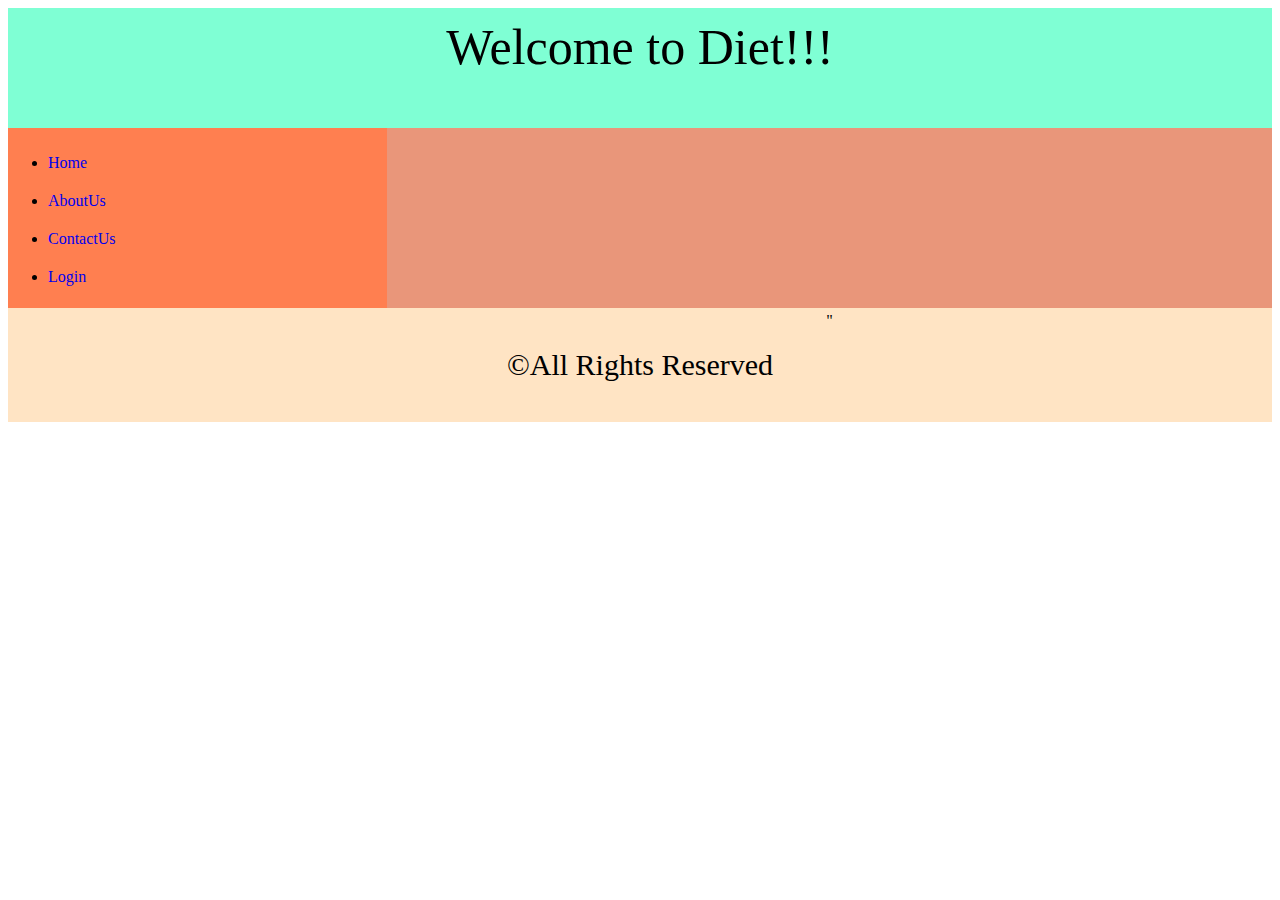
<file: index.html>
<!DOCTYPE html>
<html>
    <head>
        <title>DIET</title>
        <link rel="stylesheet"
        href="../CSS/index.css">
    </head>
    <body>
        <header>
            Welcome to Diet!!!
        </header>
        <section>
            <nav>
                <ul>
                    <li> <a href="./HTML/HOME.html" target="myframe">Home</a></li>
                    <li> <a href="./HTML/AboutUs.html" target="myframe">AboutUs</a></li>
                    <li> <a href="./HTML/ContactUs.html" target="myframe">ContactUs</a></li>
                    <li> <a href="./HTML/Login.html" target="myframe">Login</a></li>
                </ul>
            </nav>
            <article>
                <iframe name="myframe"
                style="width:100%;
                height: 100%;
                border: none;"></iframe>"
            </article>
        </section>
        <footer>
            &copy;All Rights Reserved

        </footer>
    </body>
</html>
</file>
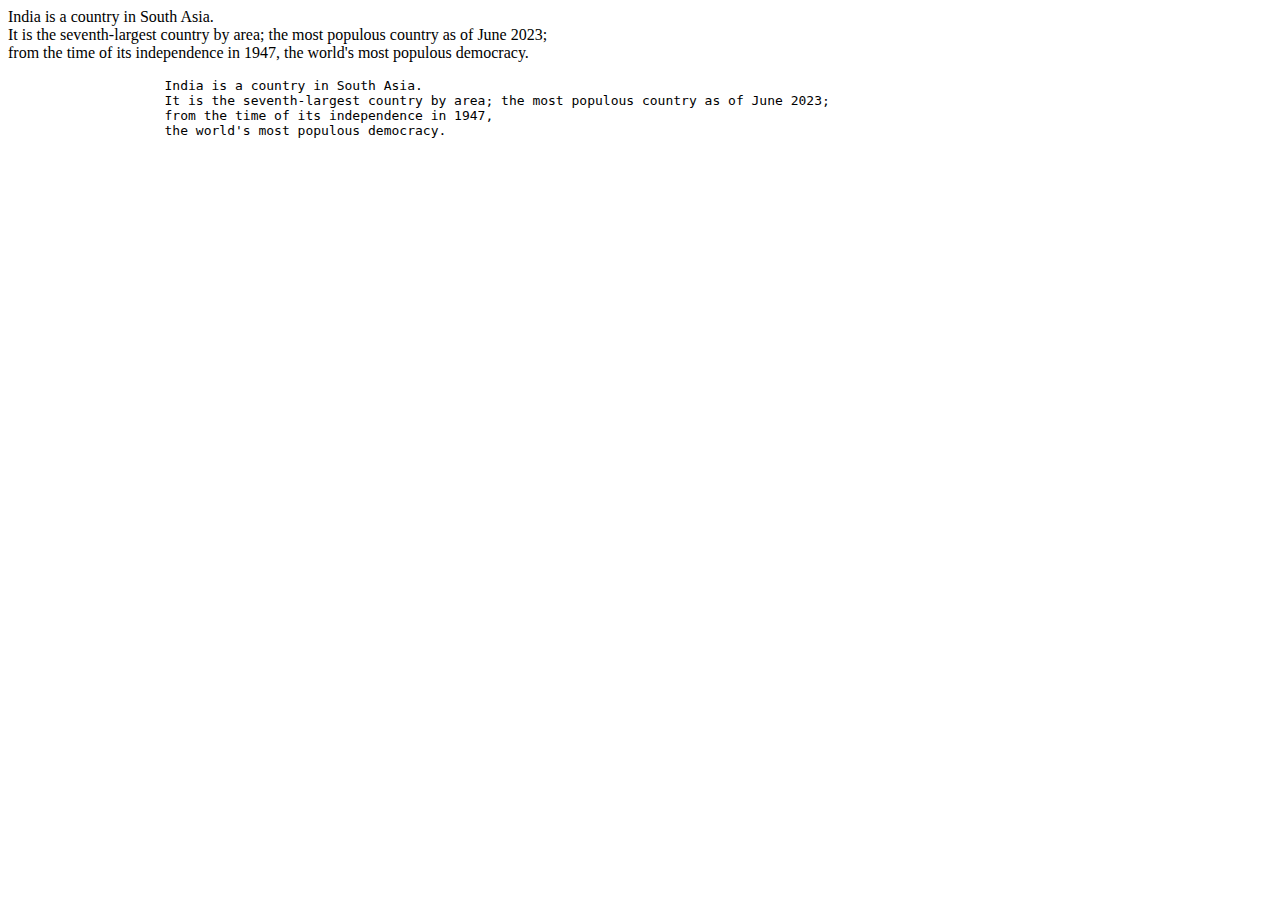
<file: HTML/Block Tags.html>
<DOCTYPE html>
    <html>
        <head>
            <title>Block Tags</title>
        </head>
        <body>
            <!--Block Tags-->
            <div>
                <p>
                    India is a country in South Asia.<br>
                    It is the seventh-largest country by area; the most populous country as of June 2023;<br>
                    from the time of its independence in 1947, 
                    the world's most populous democracy.
                </p>
                <pre>
                    India is a country in South Asia. 
                    It is the seventh-largest country by area; the most populous country as of June 2023;
                    from the time of its independence in 1947, 
                    the world's most populous democracy.
                </pre>
            </div>
        </body>
    </html>
</DOCTYPE>
</file>
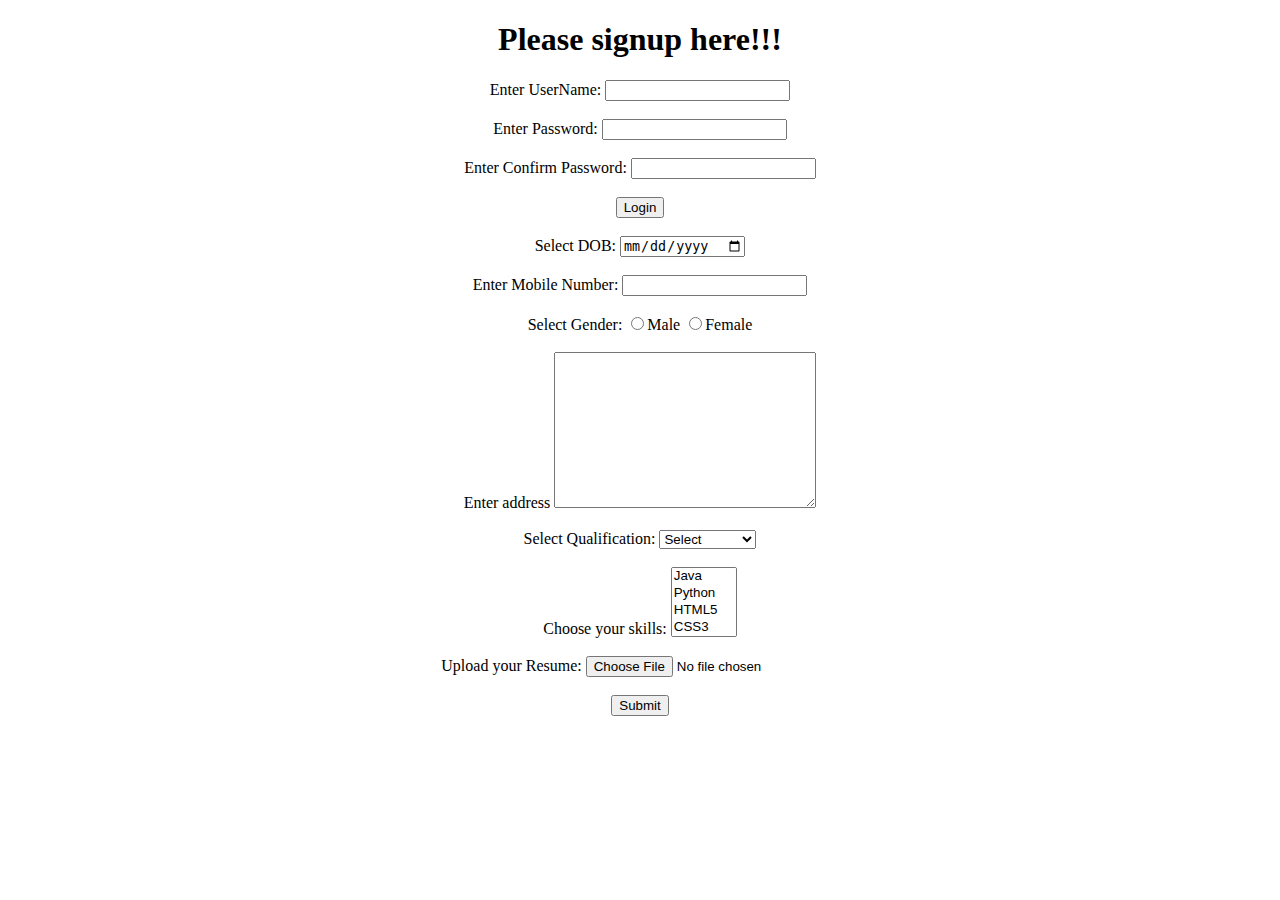
<file: HTML/Forms.html>
<!DOCTYPE html>
<html>
    <head>
        <title>Form</title>
    </head>
    <body>
        <center>
            <h1>Please signup here!!!</h1>
            <form action="https://www.w3schools.com/tags/ref_httpmethods.asp">
                <label>Enter UserName:</label>
                <input type="text" name="UserName"><br><br>
                <label>Enter Password:</label>
                <input type="password" name="password"><br><br>
                <label>Enter Confirm Password:</label>
                <input type="password" name="confirmpassword"><br><br>
                <input type="submit" value="Login"><br><br>
                <label>Select DOB:</label>
                <input type="date"><br><br>
                <label>Enter Mobile Number:</label>
                <input type="number" name="mobilenumber"><br><br>
                <label>Select Gender:</label>
                <input type="radio" name="gender";value="male">Male
                <input type="radio" name="gender";value="female">Female<br><br>
                <label>Enter address</label>
                <textarea name="address" id="" rows="10" cols="30"></textarea><br><br>
                <label>Select Qualification:</label>
                <select name="Qualification">
                <option value="select">Select</option>
                <option value="B.E/B.Tech">B.E/B.ETech</option>
                <option value="MCA">MCA</option>
                <option value="MBA">MBA</option>
                </select>
                <br><br>
                <label>Choose your skills:</label>
                <select name="skills" multiple>
                <option value="Java">Java</option>
                <option value="Python">Python</option>
                <option value="HTML5">HTML5</option>
                <option value="CSS3">CSS3</option>
                <option value="Javascript">Javascript</option>
                </select><br><br>
                <label>Upload your Resume:</label>
                <input type="file" name="resume"><br><br>
                <input type="submit" name="Register"><br><br>
            </form> 
        </center>
    </body>
</html>
</file>
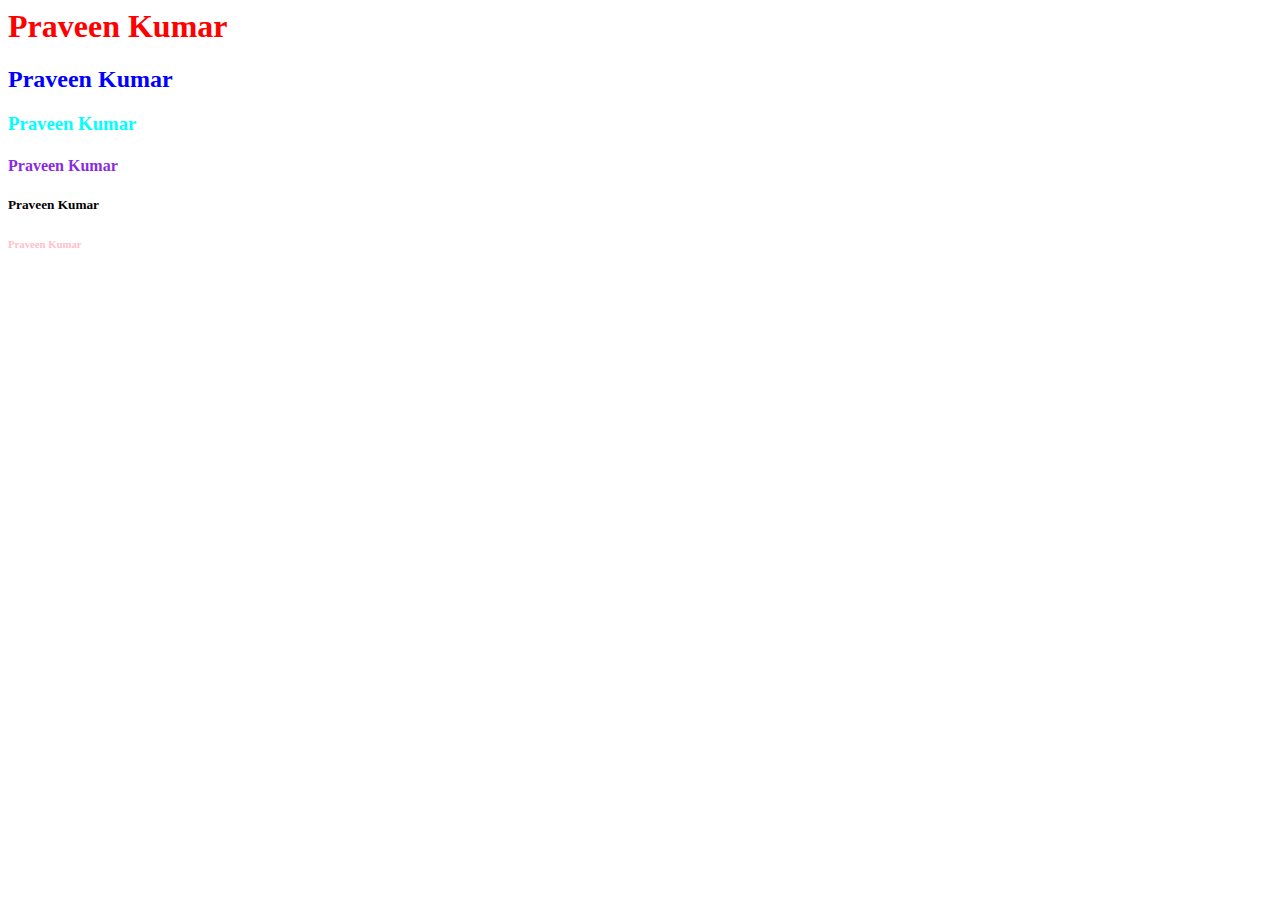
<file: HTML/Headings.html>
<DOCTYPE html>
    <html>
        <head>
            <title>Headings</title>
        </head>
        <body>
            <!--Headinng Tags-->
            <h1 style="color:red">Praveen Kumar</h1>
            <h2 style="color:blue">Praveen Kumar</h2>
            <h3 style="color:aqua">Praveen Kumar</h3>
            <h4 style="color:blueviolet">Praveen Kumar</h4>
            <h5 style="color:black;">Praveen Kumar</h5>
            <h6 style="color:pink;">Praveen Kumar</h6>
        </body>
    </html>
</DOCTYPE>
</file>
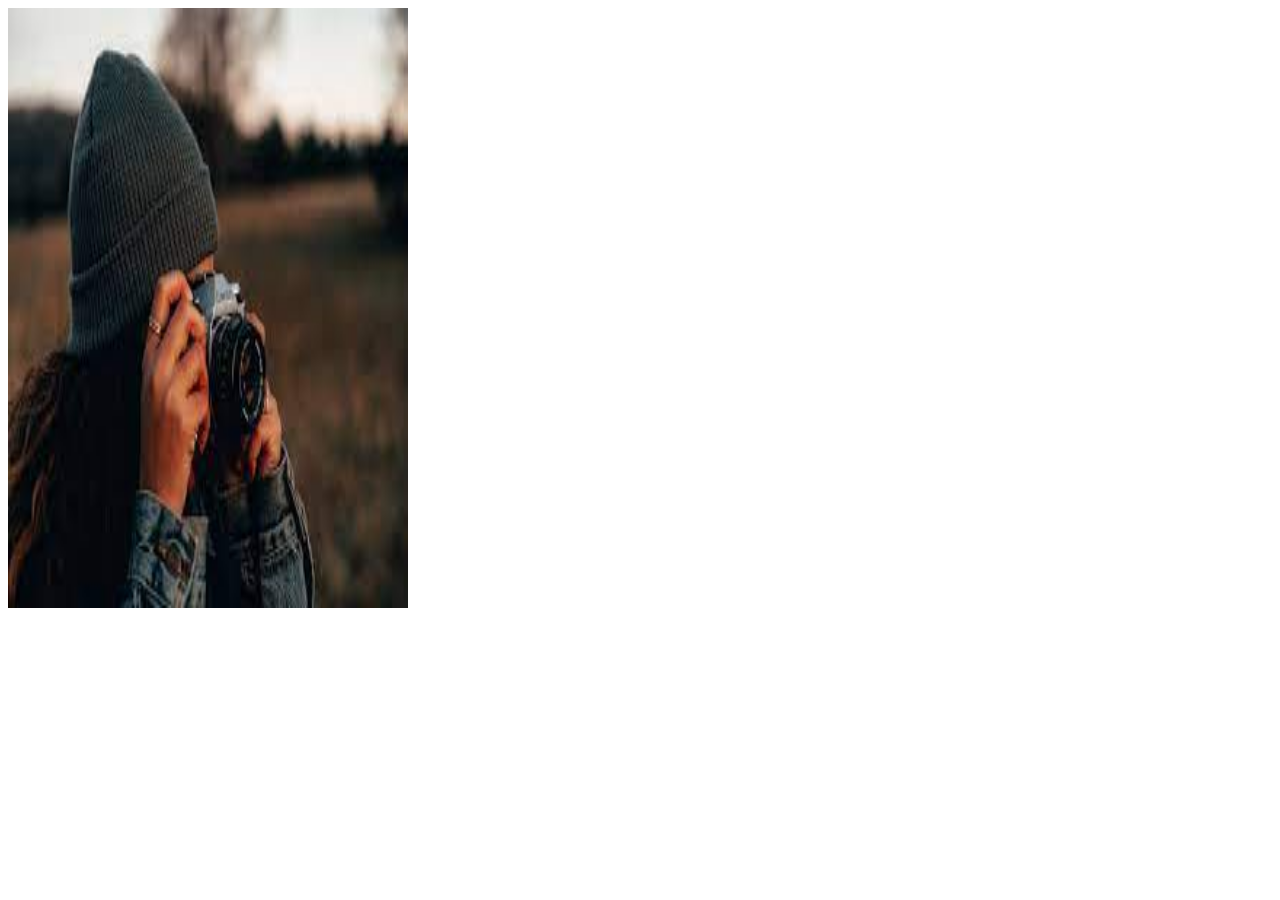
<file: HTML/Image Tags.html>
<!DOCTYPE html>
<html>
    <head>
        <title>Image Tags</title>
    </head>
    <body>
        <img src="[data-uri]"
        height="600"
        width="400"
    </body>
</html>
</file>
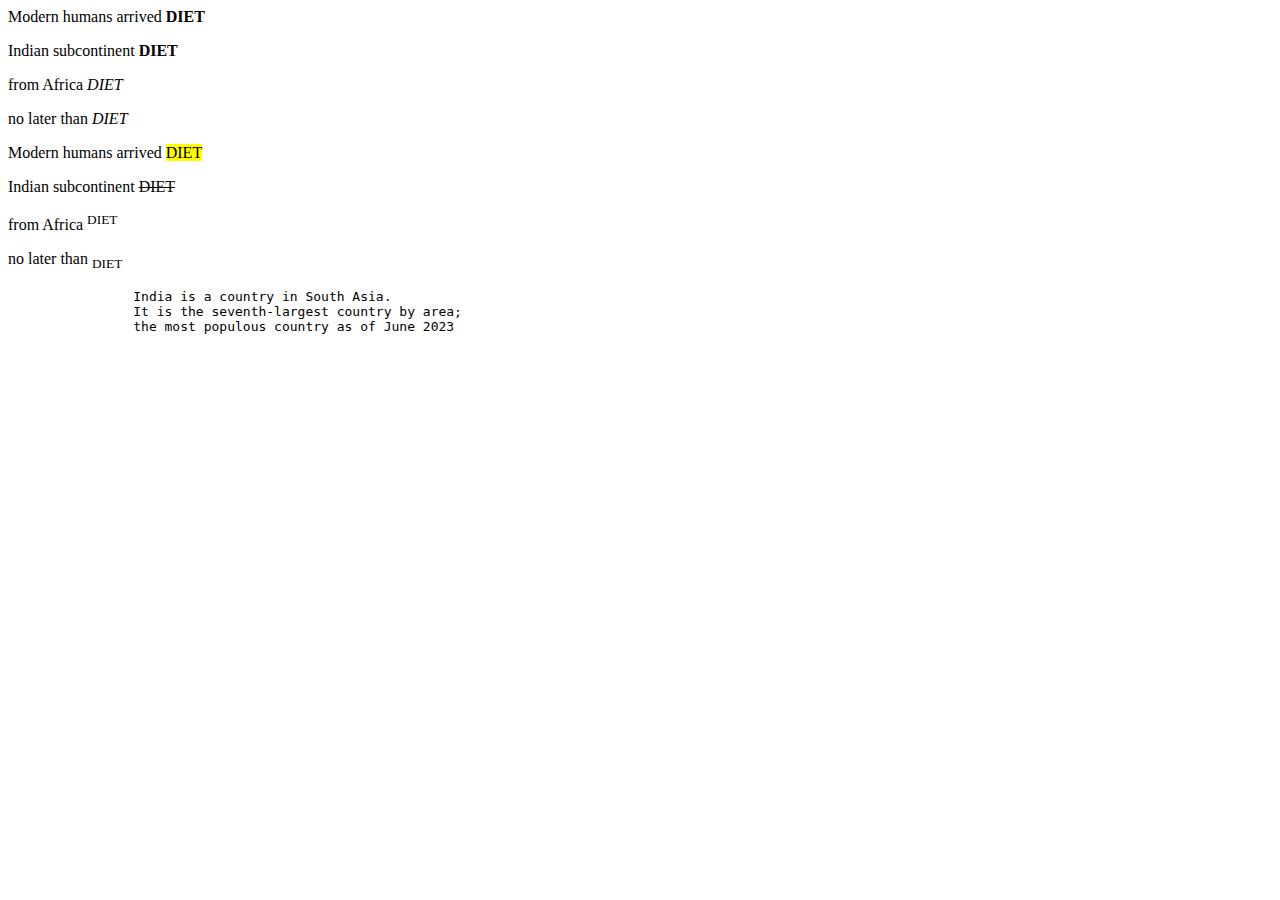
<file: HTML/Inline tags.html>
<DOCTYPE html>
    <html>
        <head>
            <title>Inline Tags</title>
        </head>
        <body>
            <!--Paragraph-->
            <div>
                <p>Modern humans arrived <b>DIET</b></p>
                <p>Indian subcontinent <strong>DIET</strong></p>
                <p>from Africa <i>DIET</i></p>
                <p> no later than <em>DIET</em> </p>
                <p>Modern humans arrived <mark>DIET</mark></p>
                <p>Indian subcontinent <del>DIET</del></p>
                <p>from Africa <sup>DIET</sup></p>
                <p> no later than <sub>DIET</sub></p>
                <pre>
                India is a country in South Asia.
                It is the seventh-largest country by area;
                the most populous country as of June 2023
                </pre>
            <div>
        </body>
    </html>
</DOCTYPE>
</file>
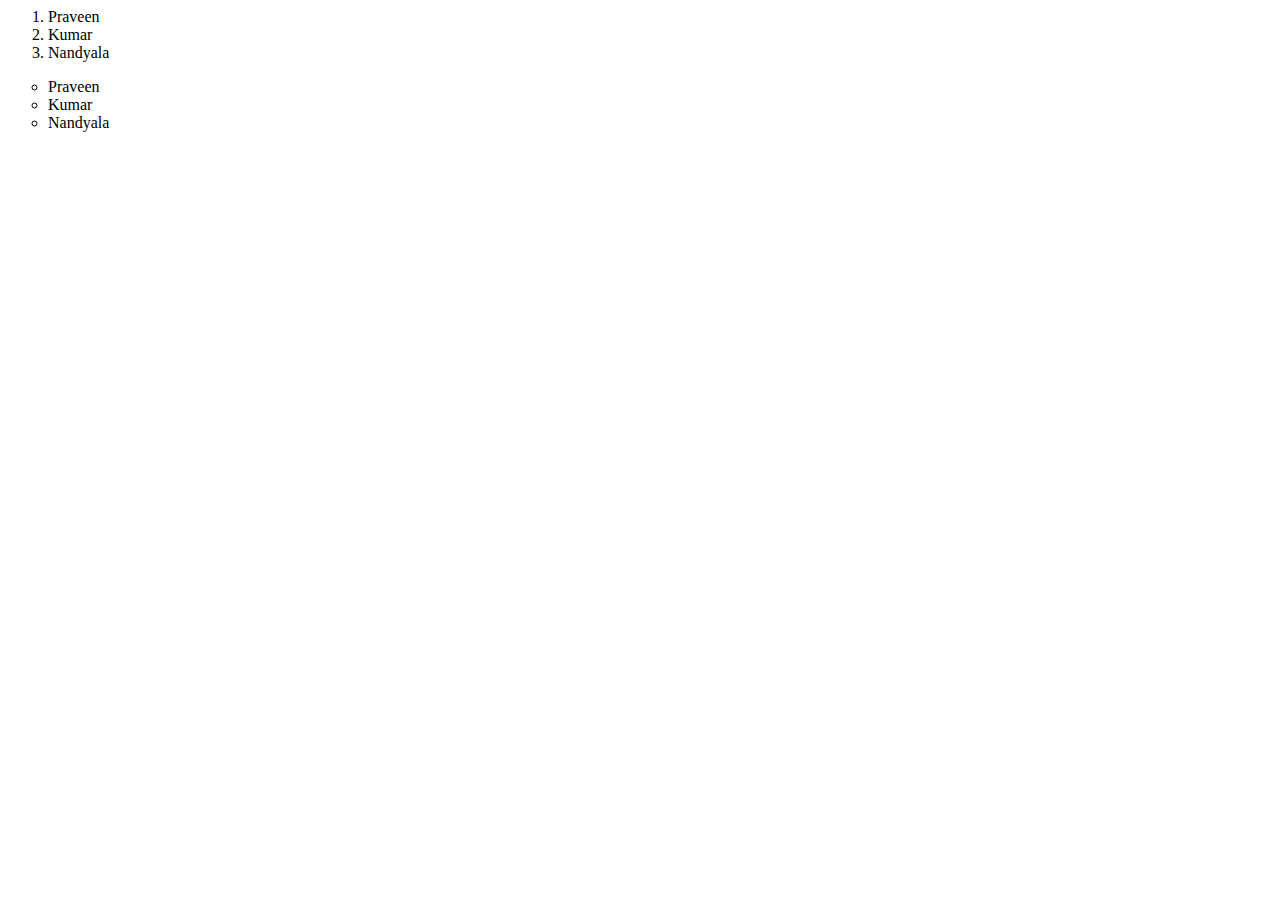
<file: HTML/List Tags.html>
<DOCTYPE html>
    <html>
        <head>
            <title>List Tags</title>
        </head>
        <body>
            <!--List Tags-->
            <ol type="1">
                <!---we can use A,a,I,i,1-->
                <li>Praveen</li>
                <li>Kumar</li>
                <li>Nandyala</li>
            </ol>
            <ul type="circle">
                <!---we can use symbols like circle,square,bullet,none-->
                <li>Praveen</li>
                <li>Kumar</li>
                <li>Nandyala</li>
            </ul>
        </body>
    </html>
</DOCTYPE>
</file>
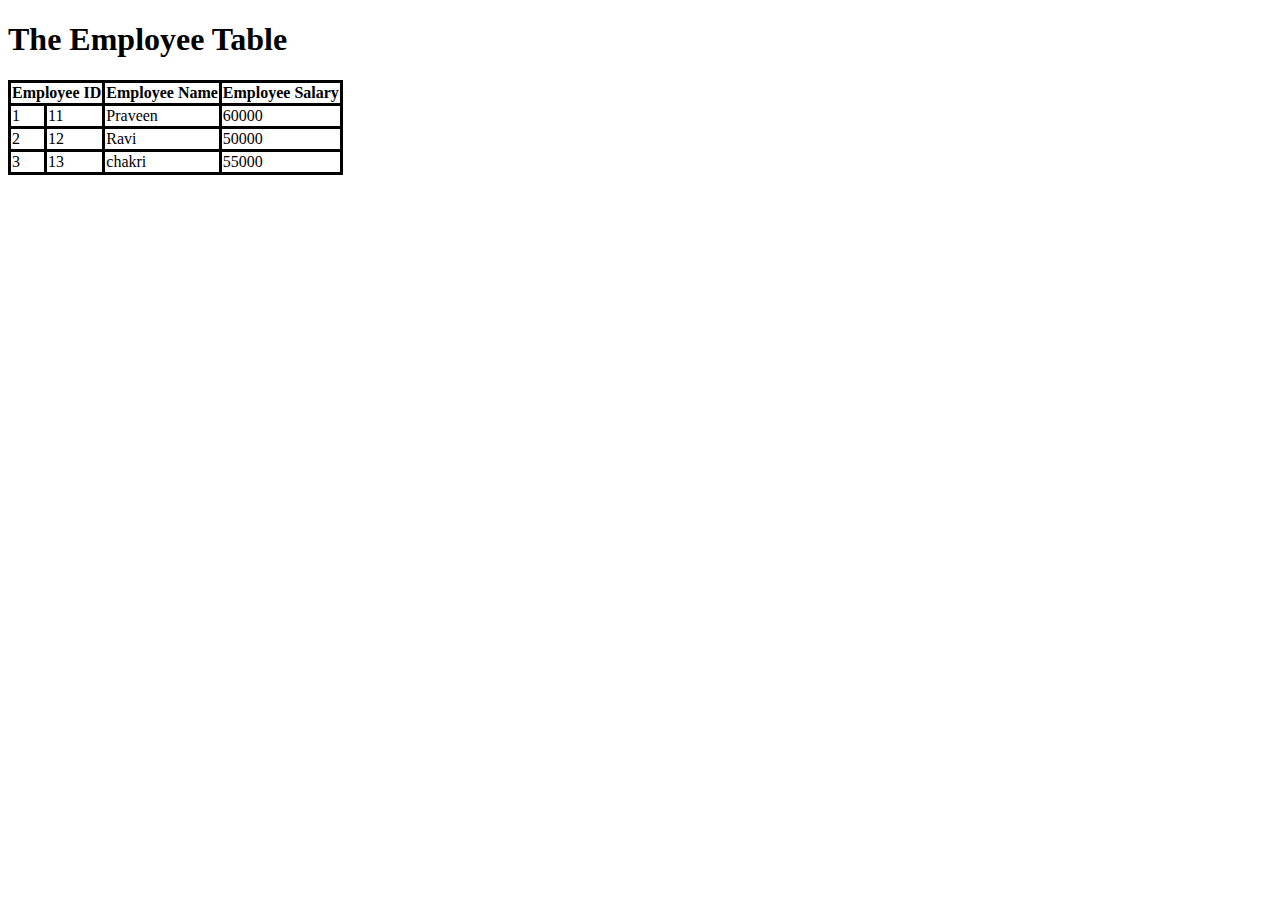
<file: HTML/Table Tags.html>
<!DOCTYPE html><style>
            table,th,td{border:solid black;border-collapse:collapse}
        </style>
<html>
    <head>
        <title>Table</title>
        
    </head>
    <body>
        <h1>The Employee Table</h1>
        <table>
            <tr>
                <th colspan="2">Employee ID</th>
                <th>Employee Name</th>
                <th>Employee Salary</th>
            </tr>
            <tr>
                <td>1</td>
                <td>11</td>
                <td>Praveen</td>
                <td>60000</td>
            </tr>
            <tr>
                <td>2</td>
                <td>12</td>
                <td>Ravi</td>
                <td>50000</td>
            </tr>
            <tr>
                <td>3</td>
                <td>13</td>
                <td>chakri</td>
                <td>55000</td>
            </tr>
        </table>
    </body>
</html>
</file>
<file: CSS/index.css>
/* Applying Styles */
header{
    background-color:aquamarine;
    height: 100px;
    text-align: center;
    padding:10px ;
    font-size: 50px;
}
nav{
    width: 30%;
    background-color:coral;
    height:180px;
    float: left;
}
nav ul{
    list-style-type: style type bul;
}
nav ul li{
    padding: 10px 0;
}
nav ul li a{
    text-decoration: none;
}
article{
    width: 70%;
    height: 180px;
    background-color: darksalmon;
    float: left;
    text-align: center;
}
/* pseudo element selector */
section::after{
    display:table;
    content: "";
    clear: both;
}
footer{
    text-align: center;
    background-color: bisque;
    padding: 40px 0;
    font-size: 30px;
}
</file>
